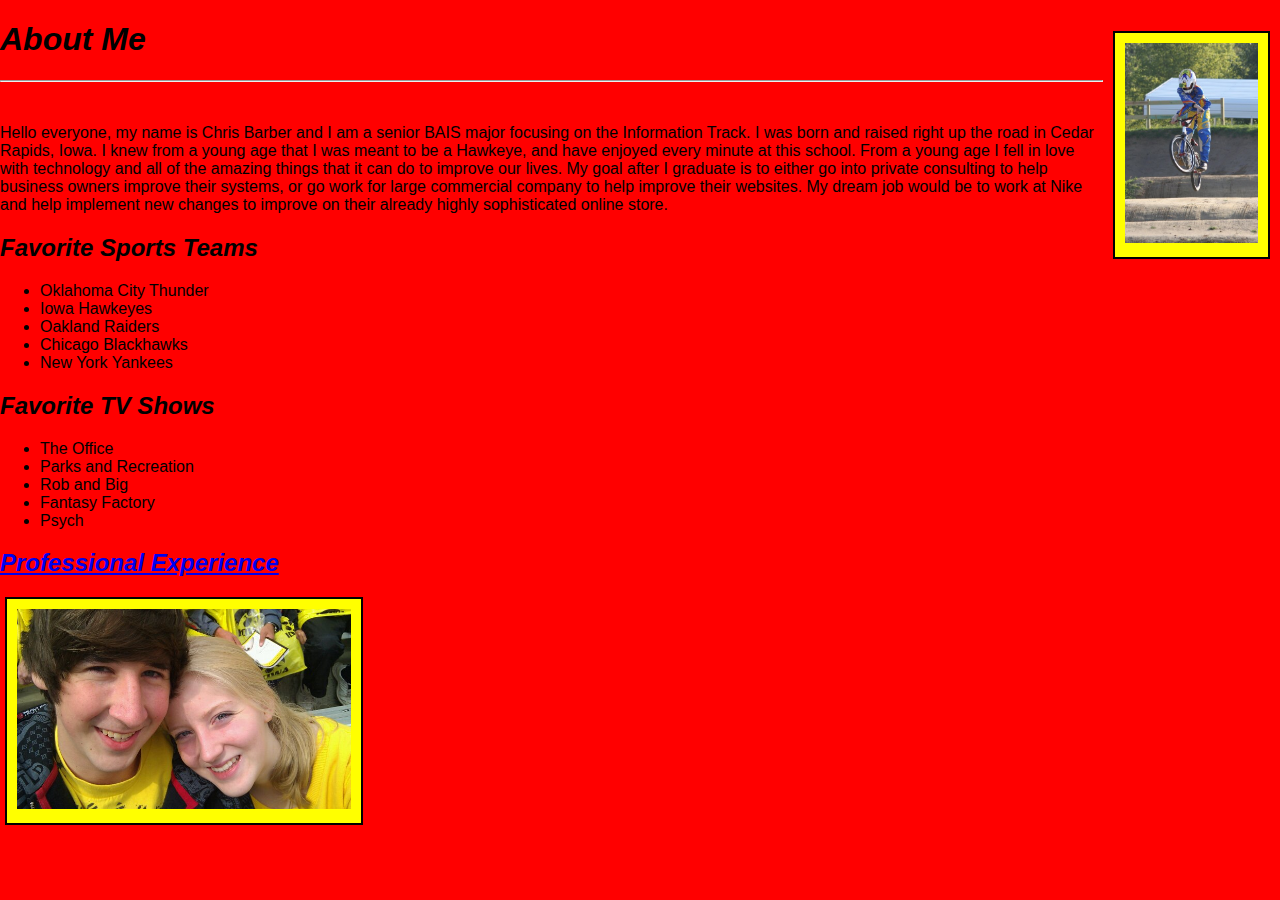
<file: index.html>
<?xml version="1.0" encoding="UTF-8"?>
<!DOCTYPE html PUBLIC "-//W3C//DTD XHTML 1.1//EN" "http://www.w3.org/TR/xhtml11/DTD/xhtml11.dtd">


<html xmlns="http://www.w3.org/1999/xhtml" xml:lang="en">
<head> 
<title> Chris Barber </title>
 <link rel="stylesheet" type="text/css" href="style_chris.css" />
 </head>

<body>
<div>
<div class="img1"> <img src="./xup.jpg" alt="Christopher Barber, University of Iowa" title="Christopher Barber, University of Iowa" height="200"/>
</div>
<h1>About Me</h1>
<hr />



<br />
<p>Hello everyone, my name is Chris Barber and I am a senior BAIS major focusing on the Information Track. I was born and raised right up the road in Cedar Rapids, Iowa. I knew from a young age that I was meant to be a Hawkeye, and have enjoyed every minute at this school. From a young age I fell in love with technology and all of the amazing things that it can do to improve our lives. My goal after I graduate is to either go into private consulting to help business owners improve their systems, or go work for large commercial company to help improve their websites. My dream job would be to work at Nike and help implement new changes to improve on their already highly sophisticated online store.</p> 


<h2>Favorite Sports Teams</h2>
<ul>
<li>Oklahoma City Thunder</li>
<li>Iowa Hawkeyes </li>
<li>Oakland Raiders</li>
<li>Chicago Blackhawks</li>
<li>New York Yankees</li>
</ul>

<h2>Favorite TV Shows</h2>
<ul>	
<li>The Office</li>
<li>Parks and Recreation</li>
<li>Rob and Big</li>
<li>Fantasy Factory</li>
<li>Psych</li>
</ul>


<h2> <a href="./resume.html"> Professional Experience</a> </h2>

<div class="img2"> <img src="./sara.jpg" alt="Christopher Barber, University of Iowa" title="Christopher Barber, University of Iowa" height="200"/>
</div>

</div>
</body>
</html>
</file>
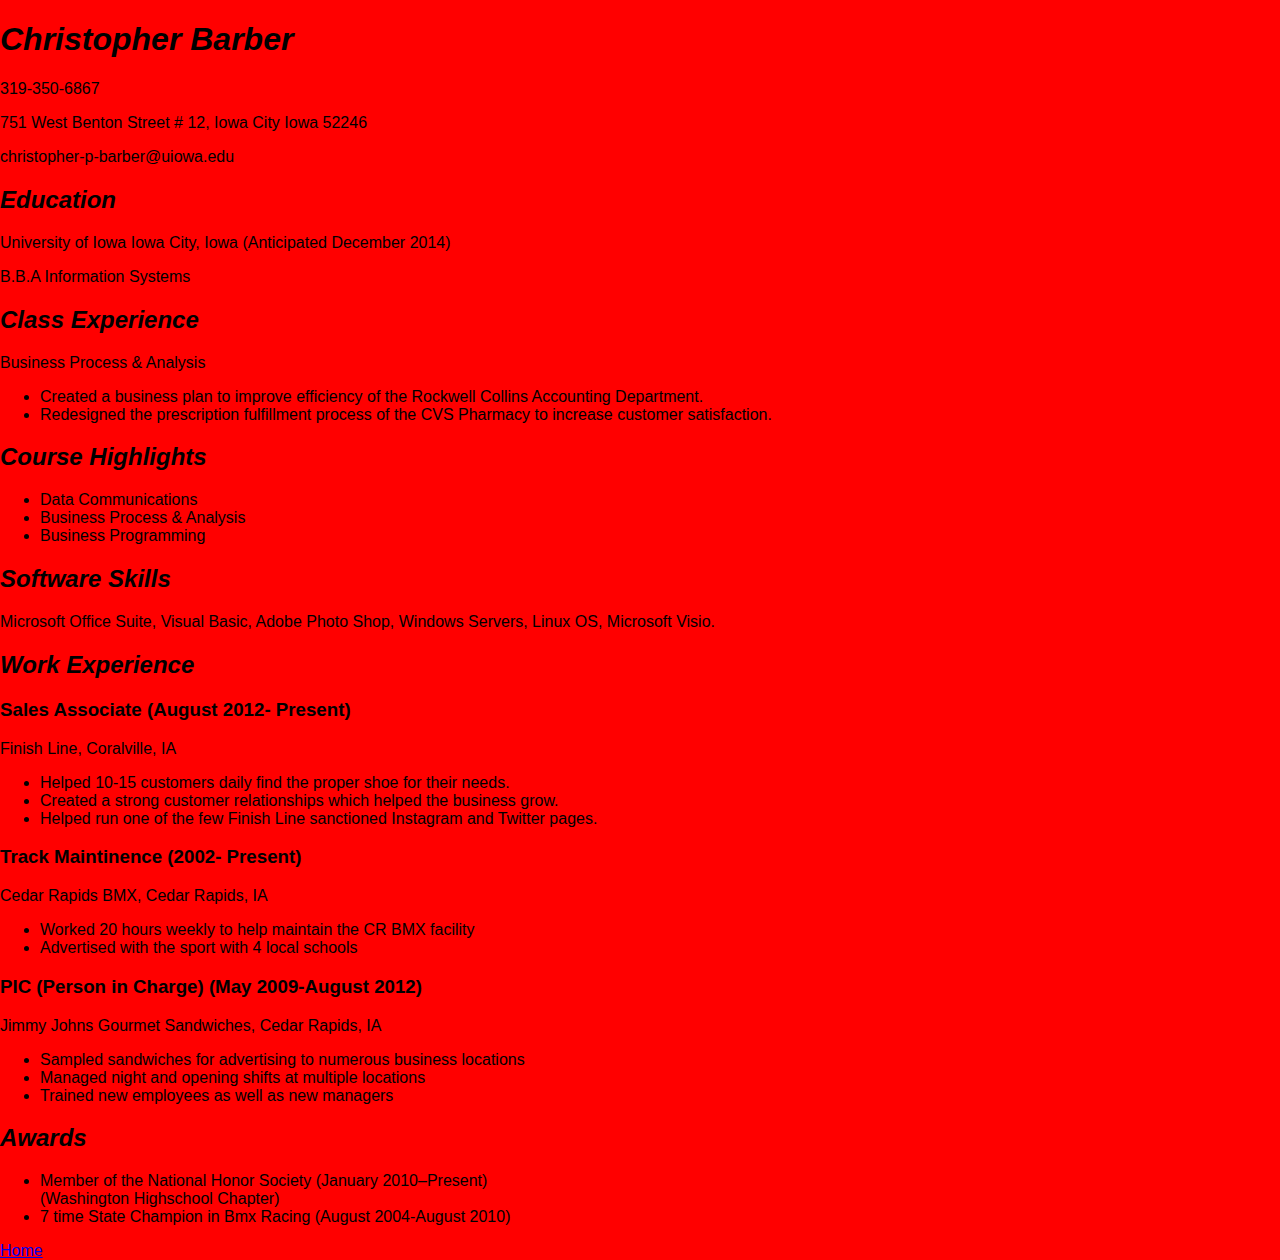
<file: resume.html>
<?xml version="1.0" encoding="UTF-8"?>
<!DOCTYPE html PUBLIC "-//W3C//DTD XHTML 1.1//EN" "http://www.w3.org/TR/xhtml11/DTD/xhtml11.dtd">


<html xmlns="http://www.w3.org/1999/xhtml" xml:lang="en">
<head>
 <title> Chris Barber </title> 
 <link rel="stylesheet" type="text/css" href="style_chris.css" />
 </head>

<body>
<div>
<h1>Christopher Barber</h1>
<p>319-350-6867</p>
<p>751 West Benton Street # 12, Iowa City Iowa 52246</p>
<p>christopher-p-barber@uiowa.edu</p>

<h2>Education</h2>
<p>University of Iowa Iowa City, Iowa 				(Anticipated December 2014)</p>
B.B.A Information Systems

<h2>Class Experience</h2>
Business Process & Analysis
<ul>
<li>Created a business plan to improve efficiency of the Rockwell Collins Accounting Department.</li>
<li>Redesigned the prescription fulfillment process of the CVS Pharmacy to increase customer satisfaction.</li>
</ul>
<h2>Course Highlights</h2>
<ul>
<li>Data Communications</li>
<li>Business Process & Analysis</li>
<li>Business Programming</li>
</ul>

<h2>Software Skills</h2>
Microsoft Office Suite, Visual Basic, Adobe Photo Shop, Windows Servers, Linux OS, Microsoft Visio.

<h2>Work Experience</h2>
<h3>Sales Associate							          (August 2012- Present)</h3>
Finish Line, Coralville, IA
<ul>
<li>Helped 10-15 customers daily find the proper shoe for their needs.</li>
<li>Created a strong customer relationships which helped the business grow.</li>
<li>Helped run one of the few Finish Line sanctioned Instagram and Twitter pages.</li>
</ul>
<h3>Track Maintinence            							          (2002- Present)</h3>
Cedar Rapids BMX, Cedar Rapids, IA	
<ul>				         		           
<li>Worked 20 hours weekly to help maintain the CR BMX facility</li>
<li>Advertised with the sport with 4 local schools</li>
</ul>
<h3>PIC (Person in Charge)     						       (May 2009-August 2012)</h3>
Jimmy Johns Gourmet Sandwiches, Cedar Rapids, IA                                              	       
<ul>
<li>Sampled sandwiches for advertising to numerous business locations</li>
<li>Managed night and opening shifts at multiple locations</li>
<li>Trained new employees as well as new managers</li>
</ul>
<h2>Awards</h2>

<ul>
<li>Member of the National Honor Society   				        (January 2010–Present)</li>
 (Washington Highschool Chapter)               
<li>7 time State Champion in Bmx Racing     		            (August 2004-August 2010)</li>
</ul>





<a href="./index.html"> Home </a>

</div>
</body>
</html>
</file>
<file: style_chris.css>
body { 	color: black;
		font-family: Gill Sans, Verdana, Helvetica, sans-serif;
		font-size: 10pt;
		text-align:left;
		margin: 0 auto; 
		background: red;
		
		}
div {font-size: 12pt;
}
h1 { font-style:italic; font-weight:bold; }
h2 {font-style:italic; font-weight:bold; }
.img2{ float:left;
		border:2px solid black;
		padding:10px;
		margin-left:5px;
		background-color:yellow;}
.img1{float:right;
		border:2px solid black;
		padding:10px;
		margin:10px;
		background-color:yellow;}
</file>
